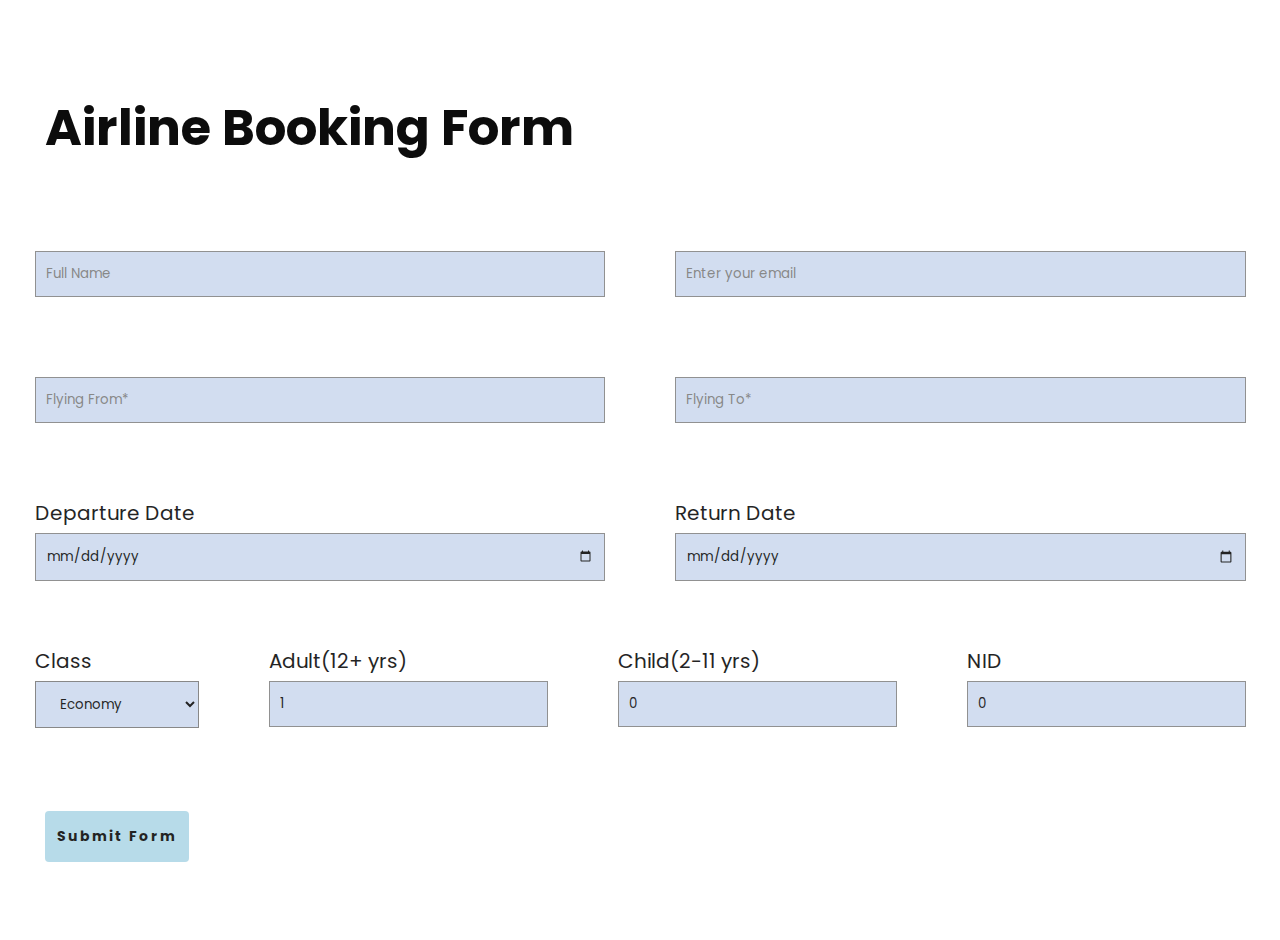
<file: index.html>
<!DOCTYPE html>
<html lang="en">
  <head>
    <meta charset="UTF-8" />
    <meta http-equiv="X-UA-Compatible" content="IE=edge" />
    <meta name="viewport" content="width=device-width, initial-scale=1.0" />
    <title>Flight Booking</title>
    <!-- css -->
    <link rel="stylesheet" href="css/style.css" />
  </head>
  <body>
    
    <section class="form_section">
      <form action="confirmation-page.html">
        <div class="container">
          <div class="header">
            <h1>Airline Booking Form</h1>
          </div>
          <div class="grid-container">
            
            <div class="grid-item">
              <input type="text" id="fname" placeholder="Full Name"  required/>
            </div>
            <div class="grid-item">
              <input type="text"  id="email" placeholder="Enter your email" required/>
            </div>
            <div class="grid-item">
              <input type="text" id="start" placeholder="Flying From*" required/>
            </div>
            <div class="grid-item">
              <input type="text"  id="end" placeholder="Flying To*" required/>
            </div>
            <div class="grid-item">
              <span>Departure Date</span> <br />
              <input type="date"  id="depart" required/>
            </div>
            <div class="grid-item">
              <span>Return Date</span> <br />
              <input type="date"  id="return"required/>
            </div>
          </div>
            <div class="grid-container2">
            <div class="grid-item">
              <span>Class</span> <br />
              <select  id="classType">
                <option value="Economy" selected>Economy</option>
                <option value="Business">Business</option>
                <option value="First">First</option>
              </select>
            </div>
            <div class="grid-item">
              <span>Adult(12+ yrs)</span> <br>
              <input type="number" name="" id="adult" value="1" required>
            </div>
            <div class="grid-item">
              <span>Child(2-11 yrs)</span> <br>
              <input type="number" name="" id="child" value="0" required>
            </div>
            <div class="grid-item">
              <span>NID</span> <br>
              <input type="number" name="nid" id="nid" value="0" required>
            </div>
            <div class="grid-item">
              <button class="submit">Submit Form
              </button>
            </div>
          </div>
          
        </div>
      </form>
    </section>
    

    <!-- js -->
    <script src="./index.js"></script>
  </body>
</html>
</file>
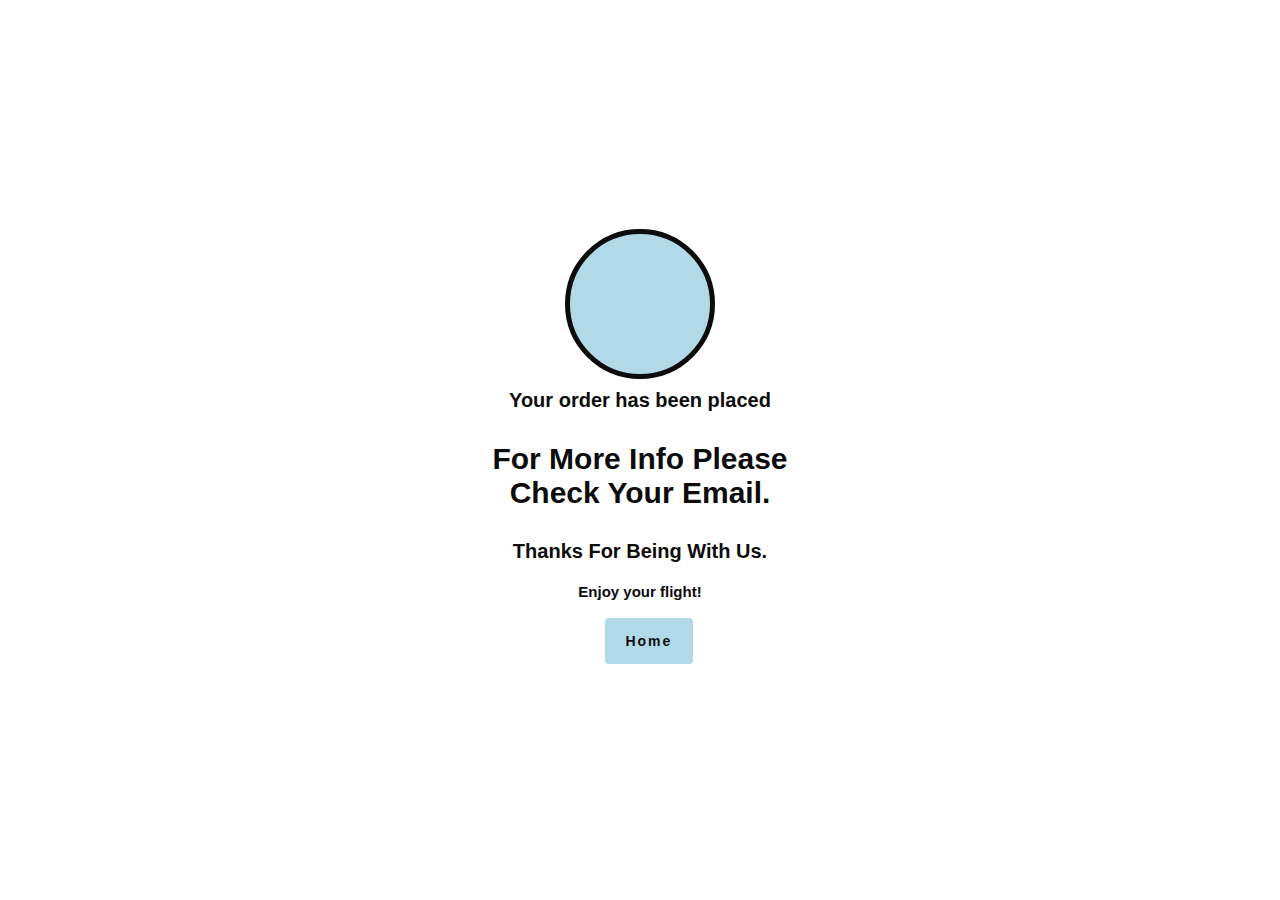
<file: complete.html>
<!DOCTYPE html>
<html lang="en">
<head>
    <meta charset="UTF-8">
    <meta http-equiv="X-UA-Compatible" content="IE=edge">
    <meta name="viewport" content="width=device-width, initial-scale=1.0">
    <title>Document</title>
    <link rel="stylesheet" href="https://cdnjs.cloudflare.com/ajax/libs/font-awesome/6.1.1/css/all.min.css" integrity="sha512-KfkfwYDsLkIlwQp6LFnl8zNdLGxu9YAA1QvwINks4PhcElQSvqcyVLLD9aMhXd13uQjoXtEKNosOWaZqXgel0g==" crossorigin="anonymous" referrerpolicy="no-referrer" />
    <link rel="stylesheet" href="./complete.css">
</head>
<body>    
<body>
    <div class="container">
        <div class="content">
        <div class="circle">
            <i class="fa-solid fa-check"></i>
        </div>
        <h2>Your order has been placed</h2>
        <h1>For More Info Please Check Your Email.</h1>
        <h2>Thanks For Being With Us.</h2>
        <h3>Enjoy your flight!</h3>
        <form action="index.html">
            <button class="submit">Home</button>
        </form>
    </div>
    </div>
</body>
</body>
</html>
</file>
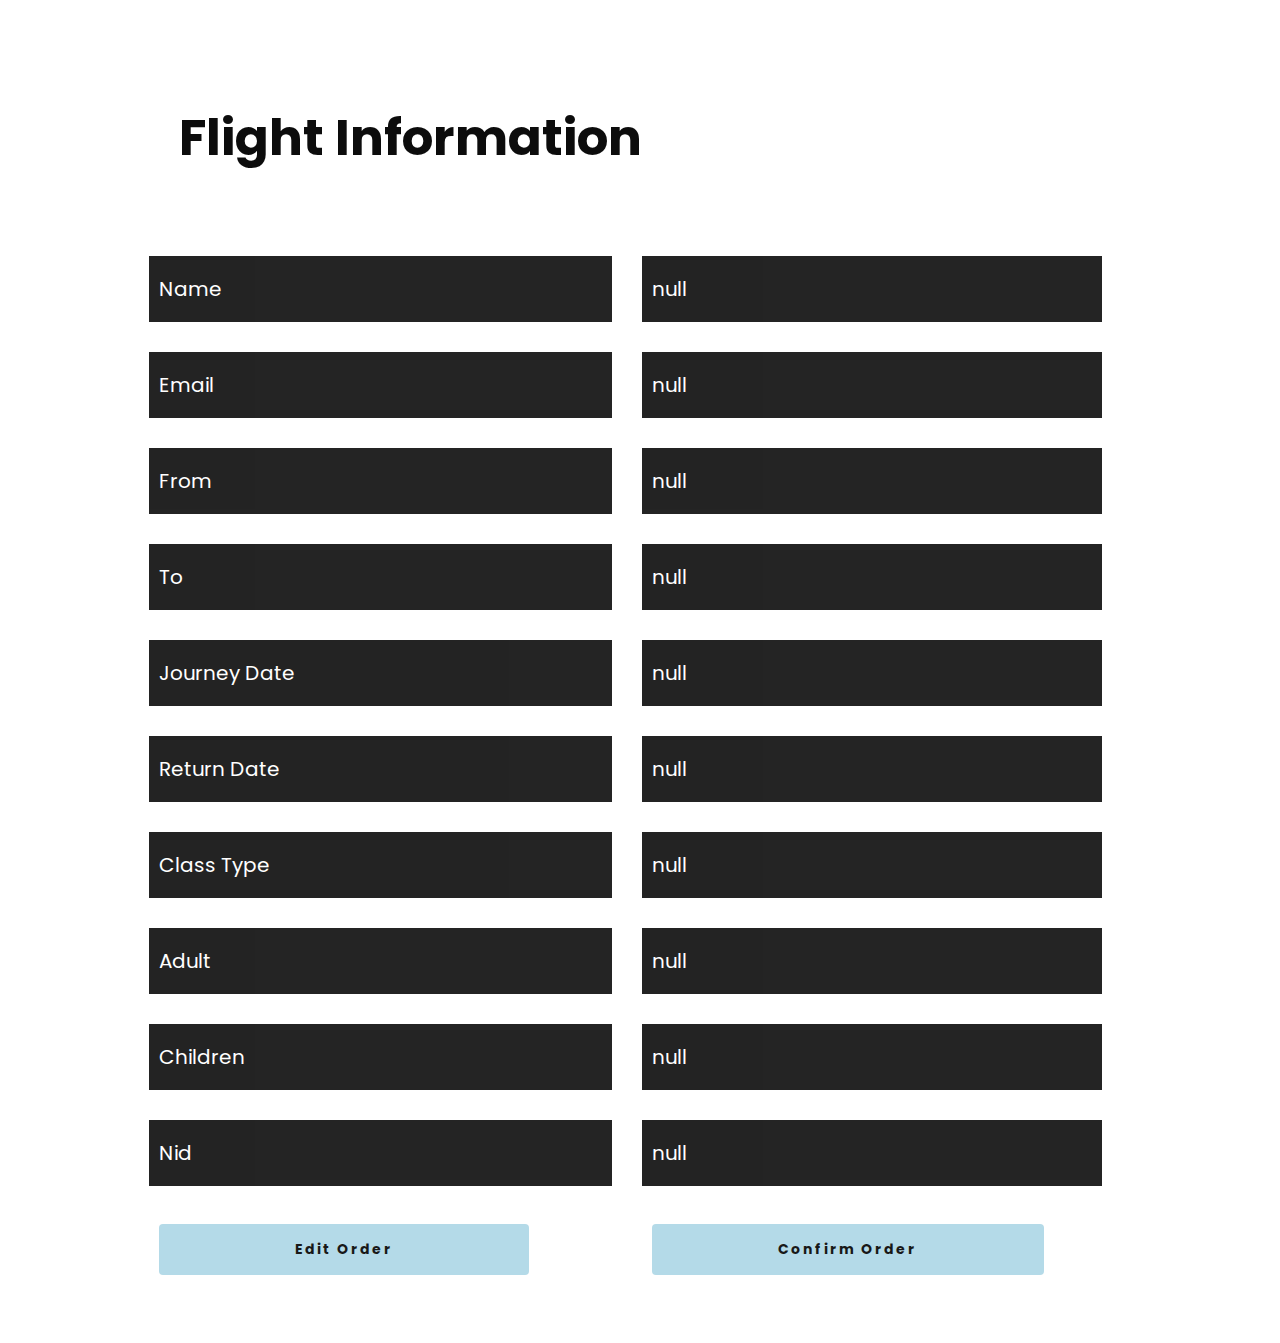
<file: confirmation-page.html>
<!DOCTYPE html>
<html lang="en">
  <head>
    <meta charset="UTF-8" />
    <meta http-equiv="X-UA-Compatible" content="IE=edge" />
    <meta name="viewport" content="width=device-width, initial-scale=1.0" />
    <title>Checkout</title>
    <!-- css -->
    <link rel="stylesheet" href="./confirmation-page.css" />
  </head>
  <body>
    <div class="container">
      <div class="orderBox">
        <div class="header"><h1>Flight Information</h1></div>
        
        <div class="grid-container">
          
          <div class="grid-item">
            <p>Name</p>
          </div>
          <div class="grid-item block">
            <p id="fname"></p>
          </div>
          <div class="grid-item">
            <p>Email</p>
          </div>
          <div class="grid-item block">
            <p id="email"></p>
          </div>
          <div class="grid-item">
          <p>From</p>
          </div>
          <div class="grid-item block">
          <p id="from"></p>
          </div>
          <div class="grid-item">
          <p>To</p>
          </div>
          <div class="grid-item block">
          <p id="to"></p>
          </div>
          <div class="grid-item">
          <p>Journey Date</p>
          </div>
          <div class="grid-item block">
          <p id="journeyDate"></p>
          </div>
          <div class="grid-item">
          <p>Return Date</p>
          </div>
          <div class="grid-item block">
          <p id="returnDate"></p>
          </div>
          <div class="grid-item">
            <p>Class Type</p>
          </div>
          <div class="grid-item block">
            <p id="classType"></p>
          </div>
          
          <div class="grid-item">
            <p>Adult</p>
          </div>
          <div class="grid-item block">
            <p id="adult"></p>
          </div>
          <div class="grid-item">
            <p>Children</p>
          </div>
          <div class="grid-item block">
            <p id="child"></p>
          </div>
          <div class="grid-item">
            <p>Nid</p>
          </div>
          <div class="grid-item block">
            <p id="nid"></p>
          </div>
          <form action="index.html">
            <button class="btn">Edit Order</button>
          </form>
          <form action="payment.html">
            <button class="btn">Confirm Order</button>
          </form>
        </div>
      </div>
    </div>

    <!-- js -->
    <script src="./confirmation-page.js"></script>
  </body>
</html>
</file>
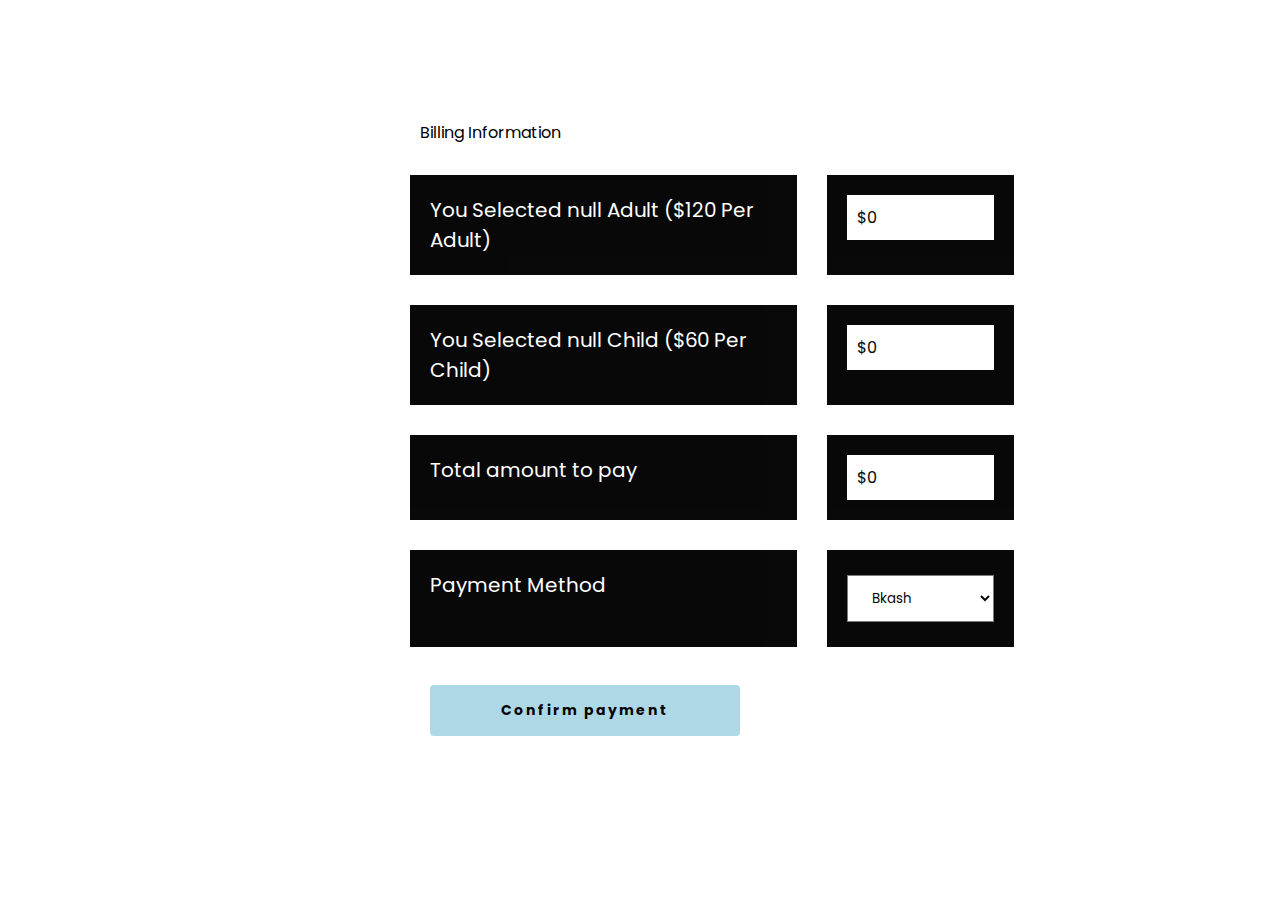
<file: payment.html>
<!DOCTYPE html>
<html lang="en">
  <head>
    <meta charset="UTF-8" />
    <meta http-equiv="X-UA-Compatible" content="IE=edge" />
    <meta name="viewport" content="width=device-width, initial-scale=1.0" />
    <title>Flight Booking</title>

    <link rel="stylesheet" href="./payment.css" />
  </head>
  <body>
    <div class="content">
      <form id="booking-form" action="complete.html">
        <header>
          <p>Billing Information</p>
        </header>
       
        <div class="grid-container">
          <div class="grid-item">
            <p id="adult"></p>
          </div>
          <div class="grid-item" >
            <p id="adultPrice" class="block"></span></p>
          </div>
          <div class="grid-item">
            <p id="child"></p>
          </div>
          <div class="grid-item">
            <p id="childrenPrice" class="block"></span></p>
          </div>
          <div class="grid-item">
            <p>Total amount to pay</p>
          </div>
          <div class="grid-item">
            <p id="totalPrice" class="block"></span></p>
          </div>
          <div class="grid-item">
            <p>Payment Method</p>
          </div>
          <div class="grid-item">
            <select name="seatclass" id="classselect" required >
              <option value="Bkash" required>Bkash</option>
              <option value="Visacard"required>Visacard</option>
              <option value="Master" required>Master Card</option>
              <option value="Paypal" required>Paypal</option>
            </select>
          </div>
          <form action="done.html">
            <button class="submit">Confirm payment</button>
          </form>
        </div>
      </form>
    </div>
    <script src="./payment.js"></script>
  </body>
</html>
</file>
<file: css/style.css>
@import url('https://fonts.googleapis.com/css2?family=Poppins:wght@100;200;300;400;500;600;700;800;900&display=swap');


*{
    margin: 0px;
    padding: 0px;
    box-sizing: border-box;
    font-family: 'Poppins', sans-serif;
    
}
body{
  
  background-image: url('https://media.istockphoto.com/photos/airplane-wing-in-the-sky-on-a-sunset-picture-id1310347034?b=1&k=20&m=1310347034&s=170667a&w=0&h=nE1G2vJAfkniV5_4OxAq8E3hXEe3XLfq6W9ezZLCIsY=');
  background-repeat: no-repeat;
  background-size: cover;
}
.header h1{
    background-color:white ;
    color: black;
    font-size: 50px;
    padding-top: 50px;
    padding-bottom: 50px;
    padding-left: 40px;
    padding-right: 500px;
    text-align: left;
    box-sizing: border-box;
    width: 100%;
}
.container,.grid-container,.grid-container2,.grid-item{
  opacity: 95%;

}
.container{
    color: black;
    margin-top: 40px;
    margin-bottom:40px;
    width: 100%;
    display: grid;
    justify-content: center;
    align-content: center;
    
    }
.grid-container {
    background-color:white;
    box-sizing: border-box;
    width: 100%;
    display: grid;
    grid-template-columns: auto auto;
    padding: 10px;
    gap: 30px;
  }
.grid-container2 {
    background-color:white;
    box-sizing: border-box;
    width: 100%;
    display: grid;
    grid-template-columns: auto auto auto auto;
    padding: 10px;
    gap: 30px;
  }
  .grid-item {
    padding: 20px;
    font-size: 20px;
    text-align: left;
    color:black;
  }


input[type=text],input[type=email],input[type=number],input[type=date] {
    width: 100%;
    padding: 12px 10px;
    margin: 5px 0px;
    box-sizing: border-box;
    color: #000;
    background-color: #ccdaf0;
    border: 1px solid gray;
  }
#classType{
    width: 100%;
    padding: 12px 20px;
    margin: 5px 0px;
    box-sizing: border-box;
    color: black;
    background-color: #ccdaf0;
}



.submit{
    /* width: 80%; */
    background-color: lightblue;
    color: black;
    font-weight: 700;
    font-size: 14px;
    letter-spacing: 2px;
    padding: 15px 12px;
    margin: 8px 10px;
    border: none;
    border-radius: 4px;
    cursor: pointer;    
  }
.submit:hover{
    width: 80%;
    background-color: #1C2026;
    border: 1px solid white;
    color: white;
    font-weight: 700;
    font-size: 14px;
    letter-spacing: 2px;
    padding: 15px 12px;
    margin: 8px 10px;
    border-radius: 4px;
    cursor: pointer;
  }

  /* media */
@media only screen and (max-width:786px){
  .header{
    background-color: #fff;
    padding-top: 30px;
    padding-bottom: 30px;
    padding-left: 40px;
    padding-right:140px;
    text-align: center;
    box-sizing: border-box;
    width: 100%;
}
  .header h1{
    font-size: 30px;
    padding-top: 0px;
    padding-bottom: 0px;
    padding-left: 0px;
    padding-right:0px;
    text-align: left;
    box-sizing: border-box;
    width: 100%;
}

.container{
    color: white;
    margin-top: 0px;
    margin-bottom:0px;
    margin-left:0px;
    width: 100%;
    display: grid;
    justify-content: center;
    align-content: center;
    
    }
.grid-container {
    background-color:#fff;
    box-sizing: border-box;
    width: 100%;
    display: grid;
   
    grid-template-columns: auto;
    padding: 10px;
    gap: 30px;
  }
.grid-container2 {
    background-color:#fff;
    box-sizing: border-box;
    width: 100%;
    display: grid;
    grid-template-columns: auto;
    padding: 10px;
    gap: 30px;
  }
  .grid-item {
    padding: 20px;
    font-size: 20px;
    text-align: left;
  }

  .submit{
    width: 90%;
    background-color: lightblue;
    color: black;
    font-weight: 700;
    font-size: 14px;
    letter-spacing: 2px;
    padding: 15px 12px;
    margin: 8px 10px;
    border: none;
    border-radius: 4px;
    cursor: pointer;    
  }
.submit:hover{
    width: 90%;
    background-color: #1C2026;
    border: 1px solid white;
    color: white;
    font-weight: 700;
    font-size: 14px;
    letter-spacing: 2px;
    padding: 15px 12px;
    margin: 8px 10px;
    border-radius: 4px;
    cursor: pointer;
  }

}
</file>
<file: complete.css>
*{
    padding: 0;
    margin: 0;
    box-sizing: border-box;
}
body{
    font-family: Arial, Helvetica, sans-serif;
    /* background-color:#1C2026; */
    background-image: url('https://media.istockphoto.com/photos/aerial-view-of-an-airport-picture-id1306212695?b=1&k=20&m=1306212695&s=170667a&w=0&h=pWILg1k19aNXRoTLp8hftM5klphCpsdqT7ZwDLC7ZaE=');
    background-repeat: no-repeat;
    background-size: cover;
    
}
h1{
    text-align: center;
}
h1,h2,h3,p{
    text-align: center;
}

.container{
    margin-top: 90px;
    height: 80vh;
    display: flex;
    justify-content: center;
    align-items: center;
    flex-direction: column;
}
.content{
    opacity: 95%;
    background-color:#fff;
    box-sizing: border-box;
    width: 60%;    
    color: black;
    padding: 200px;
    display: flex;
    justify-content: center;
    align-items: center;
    flex-direction: column;
}
.circle{
    width: 150px;
    height: 150px;
    background-color: lightblue;
    border: 5px solid black;
    border-radius: 50%;
    position: relative;
}
.circle i{
    position: absolute;
    top: 29%;
    left:32%;
    font-size: 70px;
    color: red;
}
h1{
    font-size: 30px;
    margin-top: 20px;
    margin-bottom: 20px;
}
h2{
    font-size: 20px;
    margin-top: 10px;
    margin-bottom: 10px;
}
h3{
    font-size: 15px;
    margin-top: 10px;
    margin-bottom: 10px;
}
.submit{
    width: 80%;
    background-color: lightblue;
    color: black;
    font-weight: 700;
    font-size: 14px;
    letter-spacing: 2px;
    padding: 15px 12px;
    margin: 8px 20px;
    border: none;
    border-radius: 4px;
    cursor: pointer;
  }
.submit:hover{
    width: 80%;
    background-color: #1C2026;
    border: 1px solid white;
    color: white;
    font-weight: 700;
    font-size: 14px;
    letter-spacing: 2px;
    padding: 15px 12px;
    margin: 8px 20px;
    border-radius: 4px;
    cursor: pointer;
  }
/* media */
@media only screen and (max-width:786px){
   
.container{
    height: 70vh;
    display: flex;
    justify-content: center;
    align-items: center;
    flex-direction: column;
}
.content{
    color: black;
    padding:20px;
    display: flex;
    justify-content: center;
    align-items: center;
    flex-direction: column;
}
}
</file>
<file: confirmation-page.css>
@import url('https://fonts.googleapis.com/css2?family=Poppins:wght@100;200;300;400;500;600;700;800;900&display=swap');


*{
    margin: 0px;
    padding: 0px;
    box-sizing: border-box;
    font-family: 'Poppins', sans-serif;
    
}

body{
    font-family: Arial, Helvetica, sans-serif;
    background-image: url('https://media.istockphoto.com/photos/airplane-wing-in-the-sky-on-a-sunset-picture-id1310347034?b=1&k=20&m=1310347034&s=170667a&w=0&h=nE1G2vJAfkniV5_4OxAq8E3hXEe3XLfq6W9ezZLCIsY=');
  background-repeat: no-repeat;
  background-size: cover;
}
.container,.grid-container,.grid-container2,.grid-item{
    opacity: 95%;
  
  }
.header h1{
    background-color: #fff;
    color: black;
    font-size: 50px;
    padding-top: 50px;
    padding-bottom: 50px;
    padding-left: 40px;
    padding-right: 500px;
    text-align: left;
    box-sizing: border-box;
    width: 100%;
}
.container {
 
    color: black;
    padding-top: 50px;
    padding-bottom: 50px;
    display: grid;
    justify-content: center;
    align-items: center;

}


.grid-container {
    background-color:#fff;
    box-sizing: border-box;
    width: 100%;
    display: grid;
    grid-template-columns: auto auto;
    padding: 10px;
    gap: 30px;
    padding-top: 30px;
  }
  .grid-item {
    padding: 10px;
    font-size: 20px;
    text-align: left;
    padding: 18px 10px;
    background-color: black;
    color: #fff;
    
  }
.block{
    background-color: #000;
    color: #fff;
    box-sizing: border-box;
    margin-right: 30px;
}


.btn{
    width: 80%;
    background-color: lightblue;
    color: black;
    font-weight: 700;
    font-size: 14px;
    letter-spacing: 2px;
    padding: 15px 12px;
    margin: 8px 10px;
    border: none;
    border-radius: 4px;
    cursor: pointer;
}
.btn:hover{
    width: 80%;
    background-color: #1C2026;
    border: 1px solid white;
    color: white;
    font-weight: 700;
    font-size: 14px;
    letter-spacing: 2px;
    padding: 15px 12px;
    margin: 8px 10px;
    border-radius: 4px;
    cursor: pointer;
}

@media only screen and (max-width:786px){
    .header{
      background-color: #fff;
      padding: 10px;
      text-align: left;
      box-sizing: border-box;
      width: 100%;
  }
    .header h1{
      font-size: 30px;
      padding: 10px;
      text-align: left;
      box-sizing: border-box;
      width: 100%;
  }
  
  .container{
      color: black;
      padding: 0 ;
      width: 100%;
      display: grid;
      justify-content: center;
      align-content: center;
     
      }
  .grid-container {
      background-color:#fff;
      box-sizing: border-box;
      width: 100%;
      display: grid;
      grid-template-columns: 1fr 1fr;
      padding-top: 20px;
      padding-right: 5px;
      padding-left: 10px;
      margin: 0 2px;
      gap: 30px;
    }

    .grid-item {
      padding: 10px;
      font-size: 16px;
      text-align: left;
      color: white;
      background-color: black;
    }
  
    .btn{
      box-sizing: border-box;
      width:90%;
      background-color: lightblue;
      color: black;
      font-weight: 700;
      font-size: 14px;
      letter-spacing: 2px;
      padding: 10px 4px;
      margin: 8px 10px;
      border: none;
      border-radius: 4px;
      cursor: pointer;    
    }
  .btn:hover{
      width: 80%;
      background-color: #1C2026;
      border: 1px solid white;
      color: white;
      font-weight: 700;
      font-size: 14px;
      letter-spacing: 2px;
      padding: 15px 12px;
      margin: 8px 10px;
      border-radius: 4px;
      cursor: pointer;
    }
  
  }
</file>
<file: payment.css>
@import url('https://fonts.googleapis.com/css2?family=Poppins:wght@100;200;300;400;500;600;700;800;900&display=swap');


*{
    margin: 0px;
    padding: 0px;
    box-sizing: border-box;
    font-family: 'Poppins', sans-serif;
    
}
body{
    background-color: white;
    background-image: url('https://images.unsplash.com/photo-1583330357508-1864f8e57785?ixlib=rb-1.2.1&ixid=MnwxMjA3fDB8MHxzZWFyY2h8OXx8YWlycG9ydHxlbnwwfHwwfHw%3D&auto=format&fit=crop&w=500&q=60');
  background-repeat: no-repeat;
  background-size: cover;
}
.container,.grid-container,.grid-container2,.grid-item{
    opacity: 98%;
  
  }
h1{
    font-size: 50px;
    color: black;
    text-align: center;
}
header p{
    background-color: #fff;
    color: #000;
    padding: 20px;
    text-align: left;
    box-sizing: border-box;
    width: 80%;
}
.content{
    text-align: center;
    justify-content: left;
}
#booking-form{
    padding-left: 300px;
}
.grid-container {
    background-color:#fff;
    box-sizing: border-box;
    width: 80%;
    display: grid;
    /* justify-content: center; */
    grid-template-columns: auto auto;
    padding: 10px;
    gap: 30px;
  }
.grid-item {
    padding: 20px;
    font-size: 20px;
    text-align: left;
    color: white;
    background-color: #000;
  }
.block{    
    background-color: #fff;
    color: black;
    padding: 10px;
    font-size: 16px;
    text-align: left;
}
#booking-form{
    margin: 100px;
}
.submit{
    width: 80%;
    background-color: lightblue;
    color: black;
    font-weight: 700;
    font-size: 14px;
    letter-spacing: 2px;
    padding: 15px 12px;
    margin: 8px 20px;
    border: none;
    border-radius: 4px;
    cursor: pointer;
  }
.submit:hover{
    width: 80%;
    background-color: #1C2026;
    border: 1px solid white;
    color: white;
    font-weight: 700;
    font-size: 14px;
    letter-spacing: 2px;
    padding: 15px 12px;
    margin: 8px 20px;
    border-radius: 4px;
    cursor: pointer;
  }

  #classselect{
    width: 100%;
    padding: 12px 20px;
    margin: 5px 0px;
    box-sizing: border-box;
    color: black;
    background-color: #fff;
}

@media only screen and (max-width:786px){

    h1{
        font-size: 20px;
        color: white;
        text-align: center;
    }
    header p{
        background-color: #fff;
        color: black;
        padding: 20px;
        padding-right: 0px;
        text-align: left;
        box-sizing: border-box;
        width: 100%;
    }
    #booking-form{
        padding-left: 30px;
        padding-right: 0px;
        margin: 0px;
    }
  
  .content{
      color: black;
      padding: 0px;
      margin: 0px;
      width: 100%;
      display: grid;
      justify-content: center;
      align-content: center;
      margin-left:-15px;
      margin-right:0px;
      }
  .grid-container {
      background-color:#fff;
      box-sizing: border-box;
      width:400px;
      display: grid;
      color:#000;
      /* justify-content: center; */
      grid-template-columns: auto auto;
      padding: 0px;
      margin: 0px;
      padding-bottom: 50px;
      gap:20px;
    }

    .grid-item {
      /* padding-top: 70px;
      padding-bottom: 20px;       */
      font-size: 16px;
      text-align: left;
      color:#fff;
    }
  
    .submit{
      width: 100%;
      background-color: lightblue;
      color: black;
      font-weight: 700;
      font-size: 14px;
      letter-spacing: 2px;
      padding: 15px 12px;
      margin: 8px 10px;
      border: none;
      border-radius: 4px;
      cursor: pointer;    
    }
  .submit:hover{
      width: 100%;
      background-color: #1C2026;
      border: 1px solid white;
      color: white;
      font-weight: 700;
      font-size: 14px;
      letter-spacing: 2px;
      padding: 15px 12px;
      margin: 8px 10px;
      border-radius: 4px;
      cursor: pointer;
    }
  
  }
</file>
